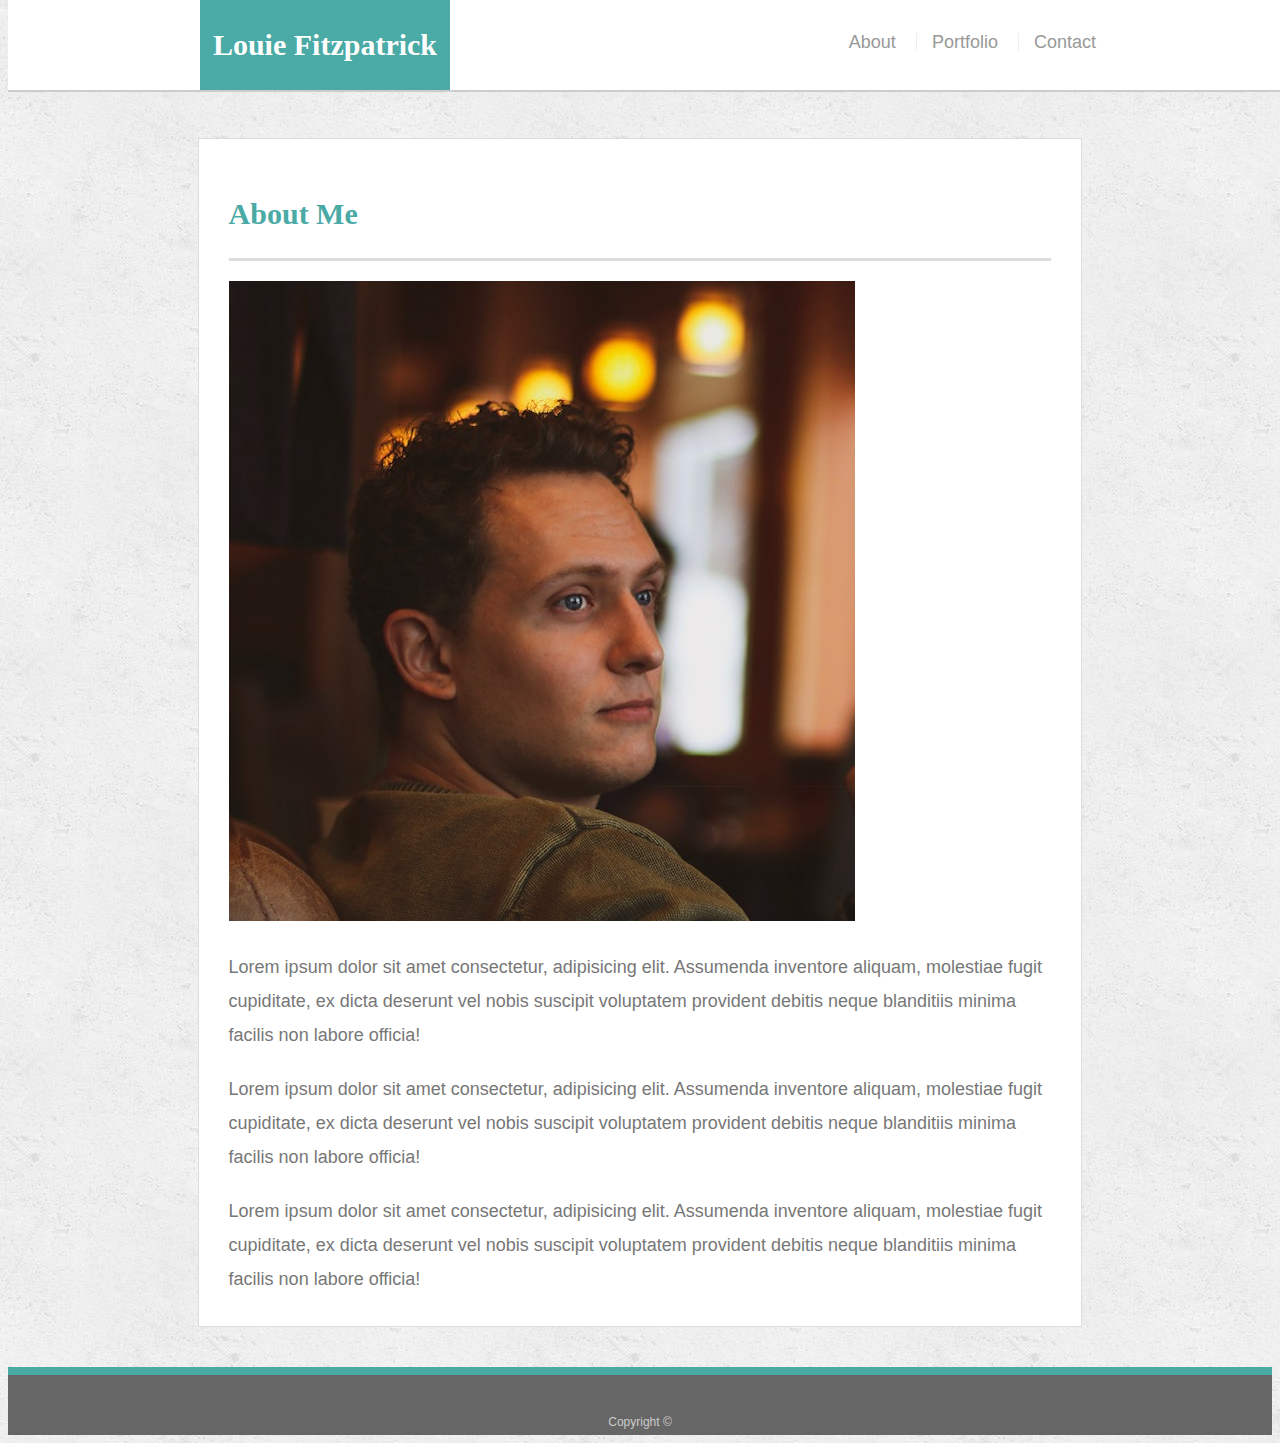
<file: index.html>
<!DOCTYPE html>
<html lang="en">

<head>
    <meta charset="UTF-8">
    <title>About | Louie Fitzpatrick</title>
    <link rel="stylesheet" href="assets/css/style.css">
</head>

<body>

    <header id="masthead">
        <div class="container">
            <a href="index.html" id="logo">Louie Fitzpatrick</a>
            <nav>
                <a href="index.html">About</a>
                <a href="portfolio.html">Portfolio</a>
                <a href="contact.html">Contact</a>
            </nav>
        </div>
    </header>

    <div id="main-container" class="container">
        <section class="main-section">
            <h1>About Me</h1>

            <img src="assets/images/IMG_8708 (2).jpg" alt="Photo of Louie Fitzpatrick">
            <p>
                Lorem ipsum dolor sit amet consectetur, adipisicing elit.
                Assumenda inventore aliquam, molestiae fugit cupiditate,
                ex dicta deserunt vel nobis suscipit voluptatem provident
                debitis neque blanditiis minima facilis non labore officia!
            </p>

            <p>
                Lorem ipsum dolor sit amet consectetur, adipisicing elit.
                Assumenda inventore aliquam, molestiae fugit cupiditate,
                ex dicta deserunt vel nobis suscipit voluptatem provident
                debitis neque blanditiis minima facilis non labore officia!
            </p>

            <p>
                Lorem ipsum dolor sit amet consectetur, adipisicing elit.
                Assumenda inventore aliquam, molestiae fugit cupiditate,
                ex dicta deserunt vel nobis suscipit voluptatem provident
                debitis neque blanditiis minima facilis non labore officia!
            </p>

        </section>
    </div>

    <footer>
        <div class="container">
            Copyright ©
        </div>
    </footer>

</body>

</html>
</file>
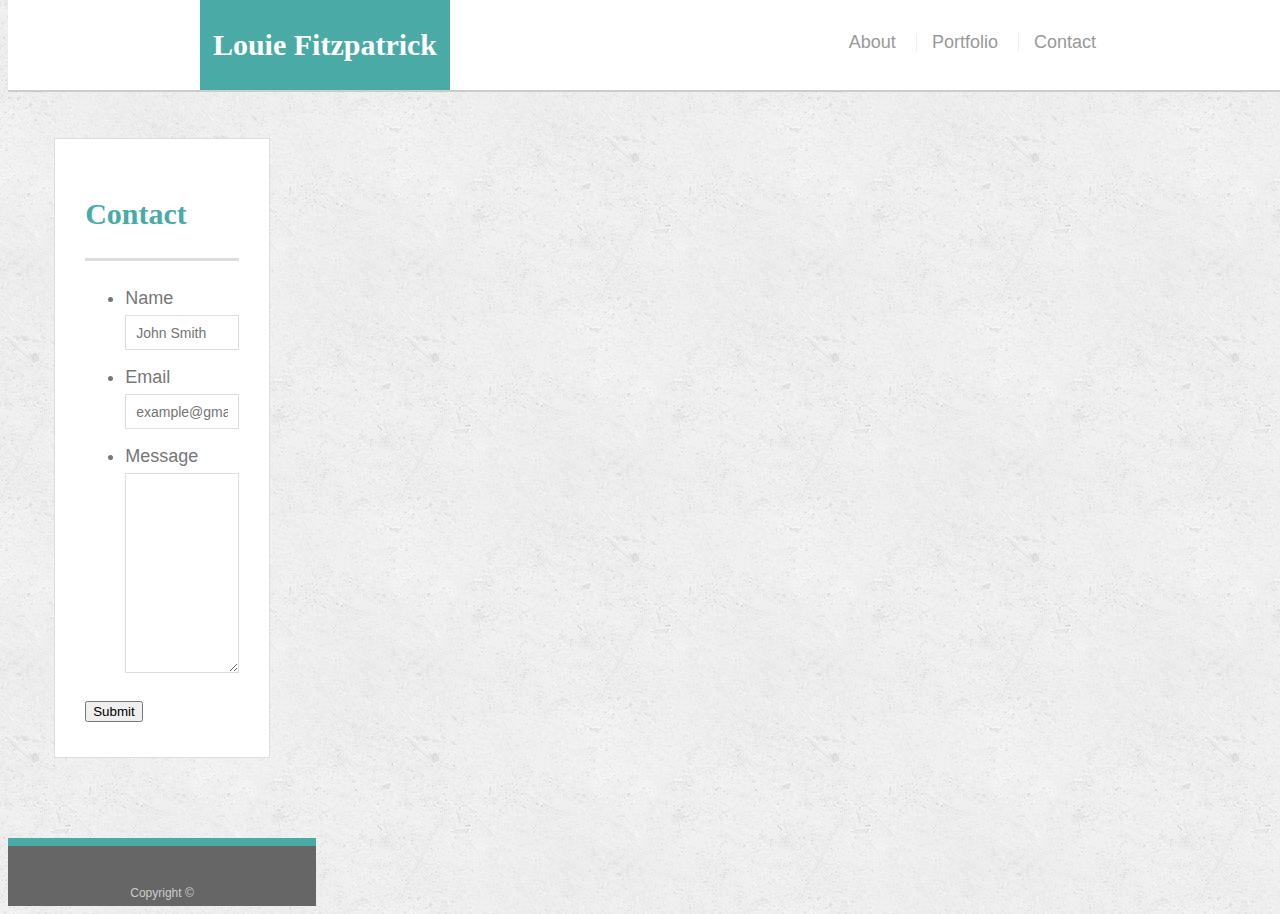
<file: contact.html>
<!DOCTYPE html>
<html lang="en">

<head>
    <meta charset="UTF-8">
    <title>Contact | Louie Fitzpatrick</title>
    <link rel="stylesheet" href="assets/css/style.css">
</head>

<body>

    <header id="masthead">
        <div class="container">
            <a href="index.html" id="logo">Louie Fitzpatrick</a>
            <nav>
                <a href="index.html">About</a>
                <a href="portfolio.html">Portfolio</a>
                <a href="contact.html">Contact</a>
            </nav>
        </div>
    </header>

    <div id="main-container" class="container">
        <section class="main-section">
            <h1>Contact</h1>

            <form id="contact-form">
                <ul>
                    <li>
                        <label for="name">Name</label>
                        <input type="text" id="name" name="name" placeholder="John Smith" required="required">
                    </li>
                    <li>
                        <label for="email">Email</label>
                        <input type="email" id="email" name="email" placeholder="example@gmail.com" required="required">
                    </li>
                    <li>
                        <label for="message">Message</label>
                        <textarea id="message" name="message" required="required"></textarea>
                    </li>
                </ul>
                <input type="submit">
            </form>

        </section>

    </div>

    <footer>
        <div class="container">
            Copyright ©
        </div>
    </footer>

</body>

</html>
</file>
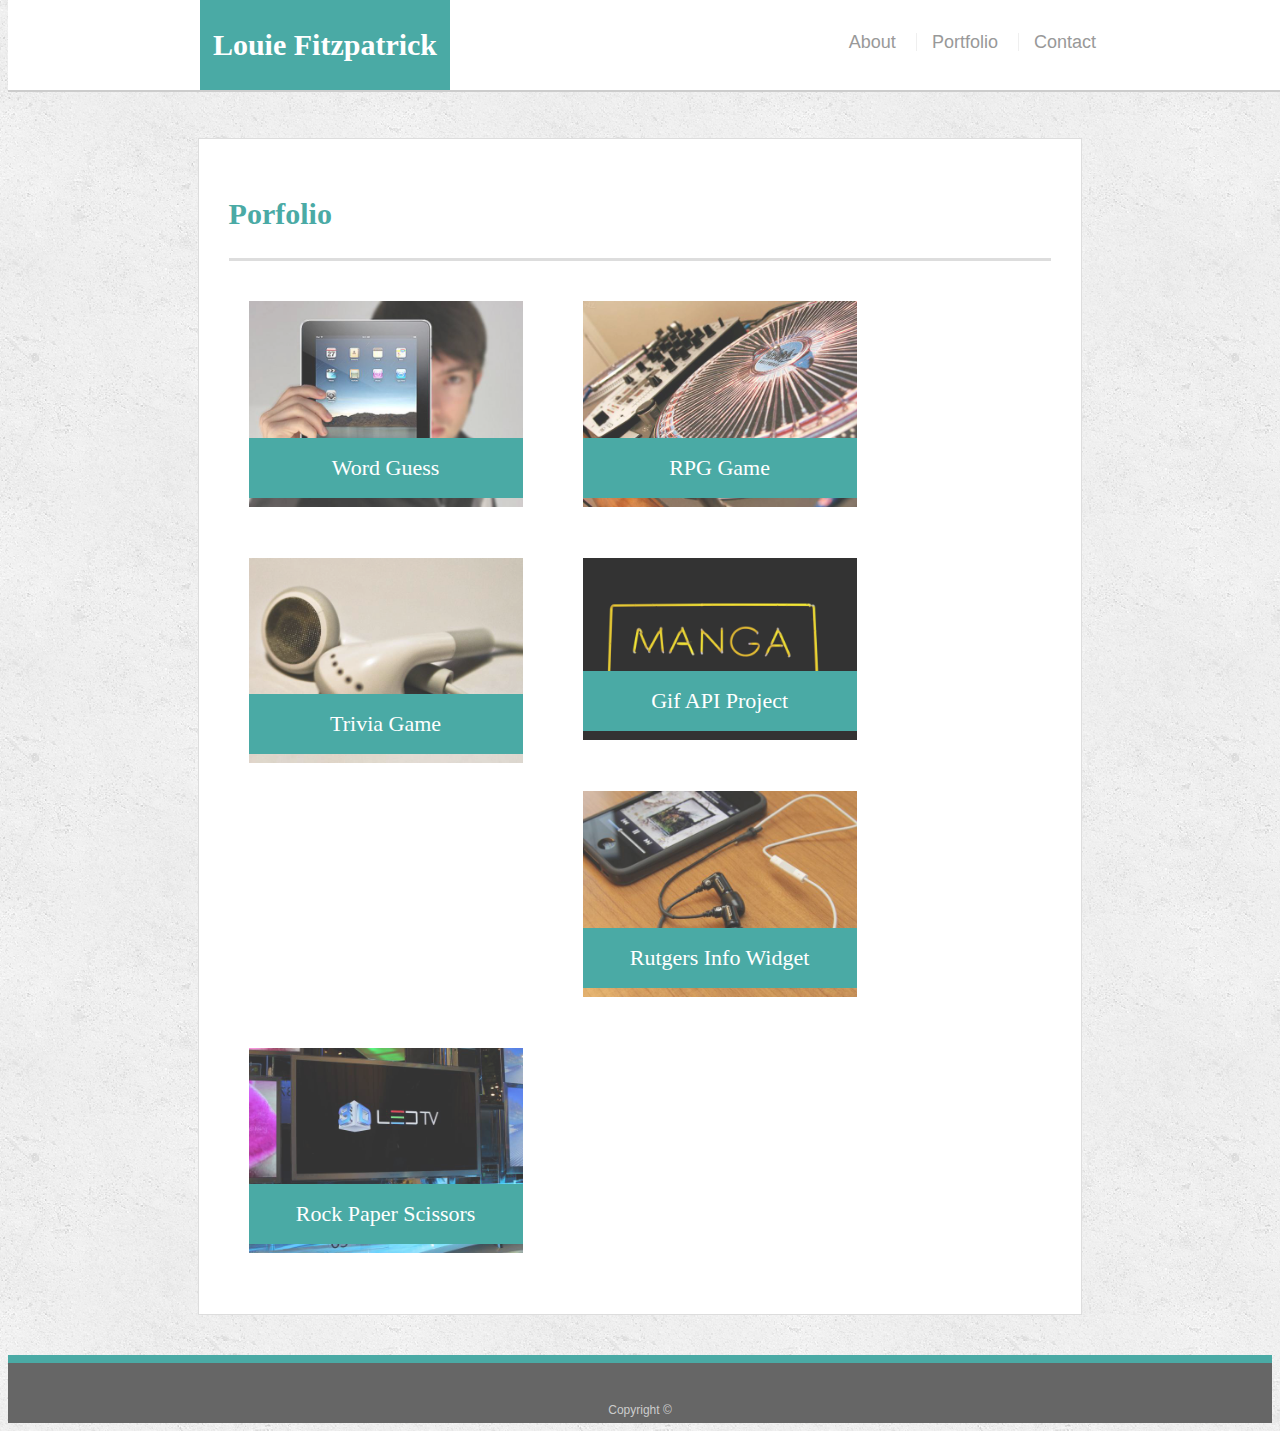
<file: portfolio.html>
<!DOCTYPE html>
<html lang="en">

<head>
    <meta charset="UTF-8">
    <title>Portfolio | Louie Fitzpatrick</title>
    <link rel="stylesheet" href="assets/css/style.css">

</head>

<body>

    <header id="masthead">
        <div class="container"> 
            <a href="index.html" id="logo">Louie Fitzpatrick</a>
            <nav>
                <a href="index.html">About</a>
                <a href="portfolio.html">Portfolio</a>
                <a href="contact.html">Contact</a>
            </nav>
        </div>
    </header>

    <div id="main-container" class="container">
        <section class="main-section">
            <h1>Porfolio</h1>

            <div class="work">
                <img src="assets/images/technics-q-c-640-480-1.jpg" alt="Word Guess">

                <a href="https://fitzpa.github.io/Word-Guess-Game/"><h3>Word Guess</h3></a>
            </div>

            <div class="work">
                <img src="assets/images/technics-q-c-640-480-2.jpg" alt="RPG Game">

                <a href="https://fitzpa.github.io/StarWarsRPG/"><h3 id="rpgButton">RPG Game</h3></a>
            </div>

            <div class="work">
                <img src="assets/images/technics-q-c-640-480-5.jpg" alt="Trivia Game">

                <a href="https://fitzpa.github.io/TriviaGame/"><h3>Trivia Game</h3></a>
            </div>
           
            <div class="work">
                <img src="assets/images/ashley-jurius-1333139-unsplash.jpg" alt="Manga Neon Sign">

                <a href="https://fitzpa.github.io/Giphy-API-Project/"><h3>Gif API Project</h3></a>
            </div>

            <div class="work">
                <img src="assets/images/technics-q-c-640-480-7.jpg" alt="Rutgers Info Widget">

                <h3>Rutgers Info Widget</h3>
            </div>

            <div class="work">
                <img src="assets/images/technics-q-c-640-480-9.jpg" alt="Rock Paper Scissors">

                <h3>Rock Paper Scissors</h3>
            </div>

        </section>

    </div>

    <footer>
        <div class="container">
            Copyright ©
        </div>
    </footer>

</body>

</html>
</file>
<file: assets/css/style.css>
body {
  font-family: Arial, "Helvetica Neue", Helvetica, sans-serif;
  font-size: 18px;
  line-height: 34px;
  color: #777777;
  background: url("../images/concrete_seamless.png");
  display: inline-block;
}

* {
  box-sizing: border-box;
}

/* general */

.container {
  width: 70%;
  margin: auto;
  clear: both;
}

h1, h2, h3, p {
  margin-bottom: 20px;
}

p.p1 {
  display: inline-block;
}

p:last-child {
  margin-bottom: 0;
}

h1, h2, h3 {
  font-family: Georgia, Times, "Times New Roman", serif;
  font-weight: 700;
  color: #4aaaa5;
}

h1 {
  padding-bottom: 20px;
  font-size: 30px;
  line-height: 49px;
  border-bottom: 3px solid #dddddd;
}

h2, h3 {
  font-size: 22px;
}

/* header */

#masthead {
  position: fixed;
  top: 0;
  z-index: 99;
  width: 100%;
  margin: 0 0 30px;
  overflow: auto;
  color: #ffffff;
  background: #ffffff;
  border-bottom: 2px solid #cccccc;
}

#logo {
  float: left;
  width: 250px;
  height: 90px;
  font-family: Georgia, Times, "Times New Roman", serif;
  font-size: 30px;
  font-weight: 700;
  line-height: 90px;
  color: #ffffff;
  text-align: center;
  text-decoration: none;
  background: #4aaaa5;
}

nav {
  float: right;
  margin-top: 25px;
}

nav a {
  display: inline-block;
  padding-left: 15px;
  margin-left: 15px;
  line-height: 18px;
  color: #999;
  text-decoration: none;
  border-left: 1px solid #efefef;
}

nav a:first-child {
  border-left: 0 none;
}

/* footer */

footer {
  padding: 30px 0;
  clear: both;
  font-size: 12px;
  color: #ffffff;
  color: #cccccc;
  text-align: center;
  background: #666666;
  border-top: 8px solid #4aaaa5;
  height: 50px;
}

h3, h2 {
  padding-bottom: 20px;
  margin-bottom: 15px;
  line-height: 22px;
  border-bottom: 2px solid #eeeeee;
}

/* main */

.image-main {
  width: 430px;
}

#main-container {
  
  margin: auto;
  padding-top: 130px;
  min-height: calc(100vh - 70px);
}

.main-section {
  display: inline-block;
  width: 100%;
  padding: 30px;
  margin: 0 0 40px;
  background: #ffffff;
  border: 1px solid #dddddd;
}

/* portfolio page */

.work {
  position: relative;
  float: left;
  width: 274px;
  margin: 20px;
  overflow: auto;
}

.work:nth-child(even) {
  margin-right: 40px;
}

.work img {
  width: 100%;
  height: auto;
  border: 0 none;
  opacity: 0.8;
}

.work h3 {
  position: absolute;
  bottom: 20px;
  width: 100%;
  padding: 15px;
  margin-bottom: 0;
  font-weight: 300;
  line-height: 30px;
  color: #ffffff;
  text-align: center;
  background: #4aaaa5;
  border-bottom: 0;
}

.auth-image {
  float: left;
  width: 200px;
  height: auto;
  margin-top: 10px;
  margin-right: 25px;
}

/* contact page */

#contact-form ul {
  margin-bottom: 20px;
  width: 100%;
}

#contact-form li {
  margin-bottom: 10px;
}

label, input[type=text], input[type=email], textarea {
  display: block;
  width: 100%;
}

input[type=text], input[type=email], textarea {
  height: 35px;
  padding: 0 10px;
  font-size: 14px;
  border: 1px solid #dddddd;
}

textarea {
  height: 200px;
}

/*for mobile*/

@media (max-width: 640px) {
  #masthead {
    position: fixed;
    z-index: 99;
    width: 100%;
    margin: 0 0 30px;
    overflow: auto;
    color: #ffffff;
    background: #ffffff;
    border-bottom: 2px solid #cccccc;
  }
  .main-section {
    display: block;
  }
  #logo {
    margin: auto;
    display: block;
    float: none;
    width: 100%;
    height: 90px;
    font-family: Georgia, Times, "Times New Roman", serif;
    font-size: 30px;
    font-weight: 700;
    line-height: 90px;
    color: #ffffff;
    text-align: center;
    text-decoration: none;
    background: #4aaaa5;
  }
  nav {
    float: right;
    margin-top: 25px;
    margin-left: 25vw;
    margin-right: 25vw;
    position: relative;
    right: 10vw;
  }
  nav a {
    text-align: center;
    display: inline-block;
    padding-left: 2px;
    padding-right: 2px;
    margin-left: 2px;
    line-height: 18px;
    color: #999;
    font-size: 14px;
    text-decoration: none;
    border-left: 1px solid #efefef;
  }
  nav a:first-child {
    border-left: 0 none;
  }
  .work {
    position: relative;
    float: left;
    width: 100%;
    margin: auto;
    overflow: auto;
  }
  .work:nth-child(even) {
    margin-right: auto;
  }
  .image-main {
    display: block;
    width: 100%;
    height: auto;
    margin: 10px auto;
  }
  div image-section {
    width: 100%;
    height: auto;
    margin: auto;
    }
    .about-div {
      display: inline-block;
    }
}

/*for tablets*/

@media screen and (max-width: 768px) {
  #logo {
    width: auto;
    padding-left: 15px;
    padding-right: 15px;
  }
  div image-section {
    width: 50%;
    height: auto;
    margin: auto;
    }
  .work {
    position: relative;
    float: left;
    width: 100%;
    margin: auto;
    overflow: auto;
  }
  .auth-image {
    display:inline-block;
    float: none;
    width: 50%;
    height: auto;
    margin-top: 10px;
    margin-right: 25px;
  }
  nav a {
    position: relative;
    right: 10px;
  }
  div img {
    display: inline-block;
    width: 50%;
  }
  p {
    display: inline;

  }

}

/*for Desktops*/

@media screen and (max-width: 980px) {
  #logo {
    width: 350px;
    height: auto;
    display: inline-block;
  }
  .work {
    position: relative;
    float: left;
    width: auto;
    margin: auto;
    overflow: auto;
  }
  .auth-image {
    float: left;
    width: 200px;
    height: auto;
    margin-top: 10px;
    margin-right: 25px;
  }
  nav a {
    position: relative;
    right: 10px;
  }
}
</file>
